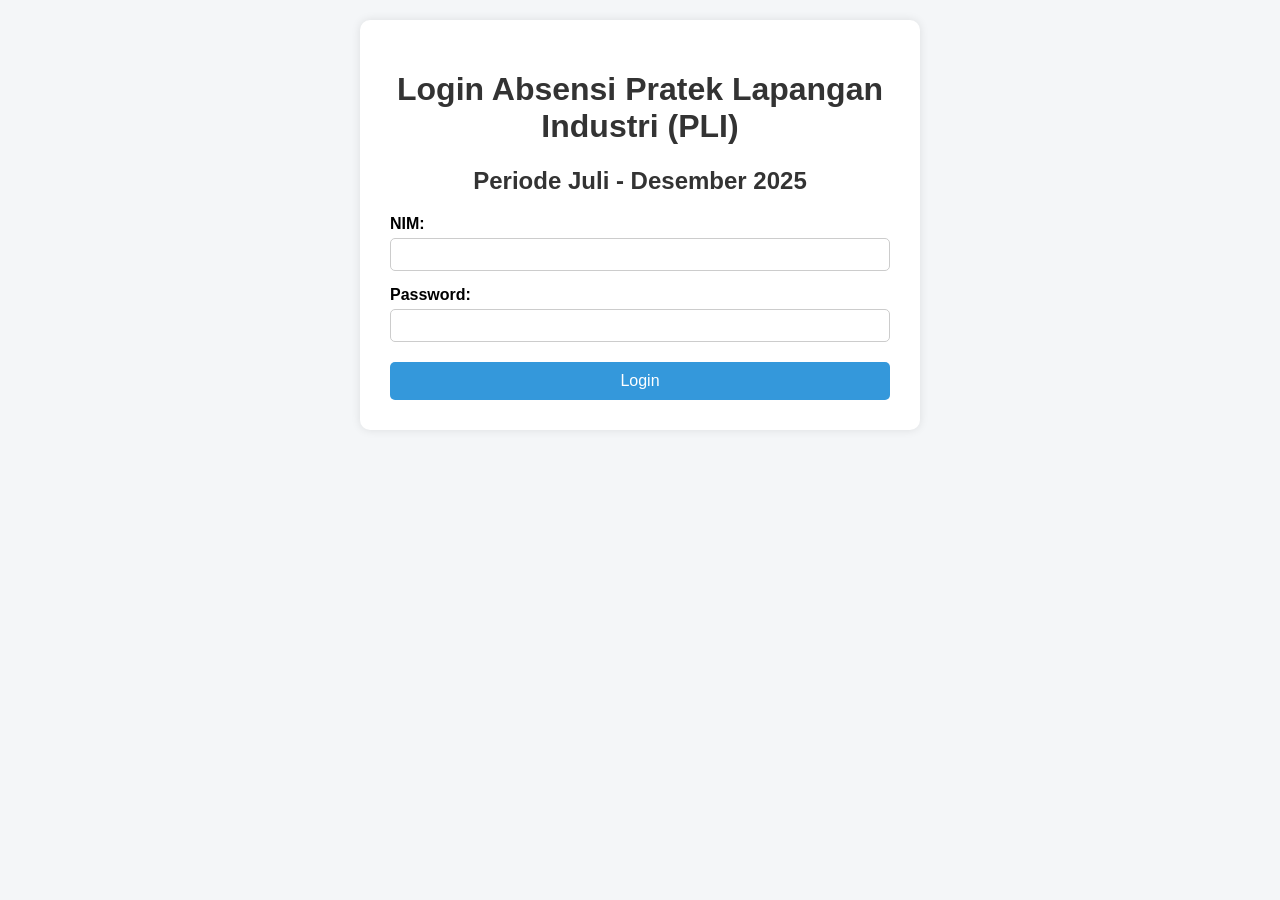
<file: Index.html>
<!DOCTYPE html>
<html lang="id">
<head>
  <meta charset="UTF-8" />
  <title>Login Absensi Praktek Lapangan Industri (PLI)</title>
  <style>
    body {
      font-family: Arial, sans-serif;
      background-color: #f4f6f8;
      margin: 0;
      padding: 20px;
    }
    .container {
      max-width: 500px;
      margin: auto;
      background-color: #ffffff;
      padding: 30px;
      border-radius: 10px;
      box-shadow: 0 0 10px rgba(0,0,0,0.1);
    }
    h1, h2 {
      text-align: center;
      color: #333;
    }
    label {
      display: block;
      margin-top: 15px;
      margin-bottom: 5px;
      font-weight: bold;
    }
    input, select {
      width: 100%;
      padding: 8px;
      border: 1px solid #ccc;
      border-radius: 5px;
      box-sizing: border-box;
    }
    button {
      margin-top: 20px;
      width: 100%;
      padding: 10px;
      background-color: #3498db;
      color: white;
      border: none;
      border-radius: 5px;
      font-size: 16px;
      cursor: pointer;
    }
    button:hover {
      background-color: #2980b9;
    }
    #result {
      margin-top: 30px;
      background-color: #e9f7ef;
      border: 1px solid #2ecc71;
      padding: 15px;
      border-radius: 5px;
      color: #2e7d32;
    }
    #absensiSection { display: none; }
    #logoutBtn {
      background-color: #e74c3c;
      margin-top: 10px;
    }
    #logoutBtn:hover {
      background-color: #c0392b;
    }
    /* Notifikasi lokasi */
    #locationPrompt {
      display: none;
      position: fixed;
      top: 0; left: 0;
      width: 100%; height: 100%;
      background: rgba(0,0,0,0.6);
      justify-content: center;
      align-items: center;
      z-index: 1000;
    }
    #locationBox {
      background: white;
      padding: 25px;
      border-radius: 10px;
      max-width: 350px;
      text-align: center;
      box-shadow: 0 0 10px rgba(0,0,0,0.3);
    }
    #locationBox button {
      width: 45%;
      margin: 10px 5px;
    }
  </style>
</head>
<body>

  <!-- HALAMAN LOGIN -->
  <div class="container" id="loginSection">
    <h1>Login Absensi Pratek Lapangan Industri (PLI)</h1>
    <h2>Periode Juli - Desember 2025</h2>

    <form id="loginForm">
      <label for="nim">NIM:</label>
      <input type="text" id="nim" required />

      <label for="password">Password:</label>
      <input type="password" id="password" required />

      <button type="submit">Login</button>
    </form>
    <div id="loginMsg"></div>
  </div>

  <!-- HALAMAN ABSENSI -->
  <div class="container" id="absensiSection">
    <h1>Absensi Pratek Lapangan Industri (PLI)</h1>
    <h2>Selamat datang, <span id="namaUser"></span></h2>

    <form id="absensiForm">
      <label for="tanggal">Tanggal:</label>
      <input type="date" id="tanggal" name="tanggal" required />

      <label for="jamDatang">Jam Datang:</label>
      <input type="time" id="jamDatang" name="jamDatang" value="08:00" required />

      <label for="jamPulang">Jam Pulang:</label>
      <input type="time" id="jamPulang" name="jamPulang" />

      <label for="keterangan">Keterangan:</label>
      <select id="keterangan" name="keterangan" required>
        <option value="">-- Pilih Keterangan --</option>
        <option value="Hadir">Hadir</option>
        <option value="Tidak Hadir">Tidak Hadir</option>
        <option value="Izin">Izin</option>
      </select>

      <input type="hidden" id="nama" name="nama" />
      <input type="hidden" id="latitude" name="latitude" />
      <input type="hidden" id="longitude" name="longitude" />

      <button type="submit">Submit Absensi</button>
    </form>

    <button id="logoutBtn">Logout</button>
    <div id="result"></div>
  </div>

  <!-- POPUP NOTIFIKASI UNTUK MENGHIDUPKAN LOKASI -->
  <div id="locationPrompt">
    <div id="locationBox">
      <h3>Aktifkan Lokasi?</h3>
      <p>Untuk mengisi absensi, Anda perlu menghidupkan fitur lokasi (GPS).</p>
      <button id="enableLocationBtn">Hidupkan Lokasi</button>
      <button id="skipLocationBtn">Lanjut Tanpa Lokasi</button>
    </div>
  </div>

  <script>
    // DAFTAR USER LOGIN
    const users = [
      { nim: '22350010', nama: 'Elvi Gustian', password: '12345' },
      { nim: '22350020', nama: 'Rahmat', password: 'abcd' },
      { nim: '22350030', nama: 'Dewi', password: 'qwerty' }
    ];

    const lokasiMagang = { lat: -0.934618, lon: 100.365157 }; // Ganti dengan lokasi magangmu
    const radiusMaks = 100; // meter

    const loginSection = document.getElementById('loginSection');
    const absensiSection = document.getElementById('absensiSection');
    const loginForm = document.getElementById('loginForm');
    const absensiForm = document.getElementById('absensiForm');
    const resultDiv = document.getElementById('result');
    const namaUserSpan = document.getElementById('namaUser');
    const loginMsg = document.getElementById('loginMsg');
    const locationPrompt = document.getElementById('locationPrompt');

    // LOGIN
    loginForm.addEventListener('submit', e => {
      e.preventDefault();
      const nim = document.getElementById('nim').value.trim();
      const password = document.getElementById('password').value.trim();

      const user = users.find(u => u.nim === nim && u.password === password);
      if (user) {
        loginSection.style.display = 'none';
        absensiSection.style.display = 'block';
        namaUserSpan.textContent = user.nama;
        document.getElementById('nama').value = user.nama;
      } else {
        loginMsg.textContent = 'NIM atau password salah!';
        loginMsg.style.color = 'red';
      }
    });

    // LOGOUT
    document.getElementById('logoutBtn').addEventListener('click', () => {
      absensiSection.style.display = 'none';
      loginSection.style.display = 'block';
      loginForm.reset();
      absensiForm.reset();
      resultDiv.innerHTML = '';
    });

    // HITUNG JARAK
    function hitungJarak(lat1, lon1, lat2, lon2) {
      const R = 6371e3;
      const φ1 = lat1 * Math.PI/180;
      const φ2 = lat2 * Math.PI/180;
      const Δφ = (lat2-lat1) * Math.PI/180;
      const Δλ = (lon2-lon1) * Math.PI/180;
      const a = Math.sin(Δφ/2)**2 + Math.cos(φ1)*Math.cos(φ2)*Math.sin(Δλ/2)**2;
      const c = 2 * Math.atan2(Math.sqrt(a), Math.sqrt(1-a));
      return R * c;
    }

    // SUBMIT ABSENSI
    absensiForm.addEventListener('submit', e => {
      e.preventDefault();
      // tampilkan notifikasi hidupkan lokasi
      locationPrompt.style.display = 'flex';
    });

    // Tombol popup lokasi
    document.getElementById('enableLocationBtn').addEventListener('click', () => {
      locationPrompt.style.display = 'none';
      ambilLokasi();
    });

    document.getElementById('skipLocationBtn').addEventListener('click', () => {
      alert("Lokasi tidak diaktifkan. Anda tidak bisa mengisi absensi tanpa lokasi.");
      locationPrompt.style.display = 'none';
    });

    // Fungsi ambil lokasi & kirim absensi
    function ambilLokasi() {
      if (navigator.geolocation) {
        navigator.geolocation.getCurrentPosition(
          pos => {
            const userLat = pos.coords.latitude;
            const userLon = pos.coords.longitude;
            const jarak = hitungJarak(userLat, userLon, lokasiMagang.lat, lokasiMagang.lon);

            if (jarak <= radiusMaks) {
              document.getElementById('latitude').value = userLat;
              document.getElementById('longitude').value = userLon;
              kirimAbsensi();
            } else {
              alert(`Anda di luar area absensi (jarak: ${Math.round(jarak)} meter).`);
            }
          },
          () => alert('Tidak dapat mengakses lokasi. Pastikan GPS aktif.')
        );
      } else {
        alert('Browser tidak mendukung fitur lokasi.');
      }
    }

    // KIRIM KE GOOGLE SHEET
    function kirimAbsensi() {
      const data = new FormData(absensiForm);
      const params = new URLSearchParams();
      for (const pair of data.entries()) params.append(pair[0], pair[1]);

      fetch('https://script.google.com/macros/s/AKfycbzqHPfTJbcOm5R60myhgvxgquKq4an-u08Q6e69XczDDGZdal_JCTtHHzkPqLFXxj8F/exec', {
        method: 'POST',
        body: params
      })
      .then(res => res.text())
      .then(text => {
        if (text === "Sukses") {
          resultDiv.innerHTML = `
            <h3>Data Absensi Tercatat</h3>
            <p><strong>Nama:</strong> ${data.get('nama')}</p>
            <p><strong>Tanggal:</strong> ${data.get('tanggal')}</p>
            <p><strong>Jam Datang:</strong> ${data.get('jamDatang')}</p>
            <p><strong>Keterangan:</strong> ${data.get('keterangan')}</p>
            <p><strong>Lokasi:</strong> ${data.get('latitude')}, ${data.get('longitude')}</p>
          `;
          absensiForm.reset();
        } else {
          resultDiv.textContent = "Gagal menyimpan data.";
        }
      })
      .catch(() => resultDiv.textContent = "Gagal menyimpan data.");
    }
  </script>

</body>
</html>
</file>
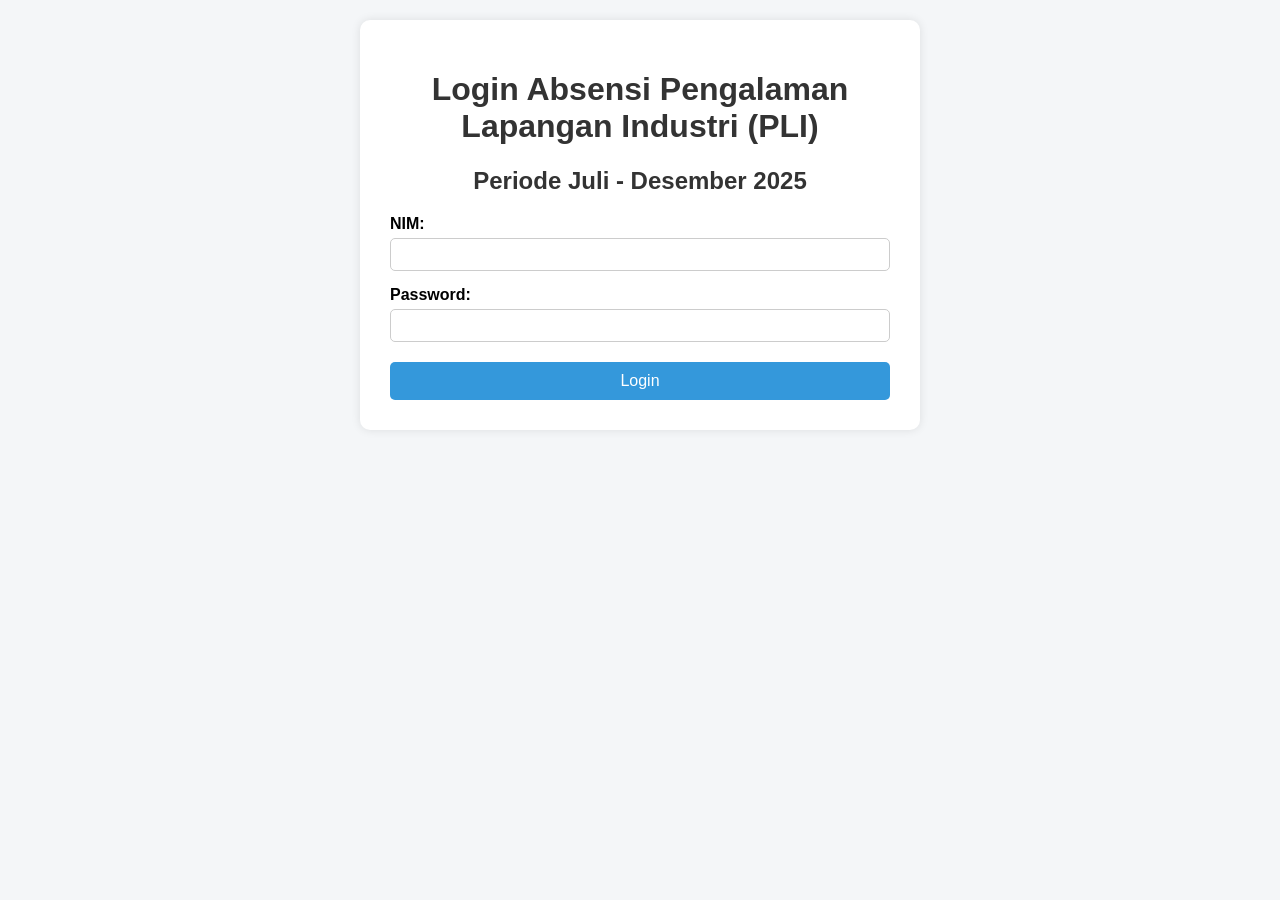
<file: index.html>
<!DOCTYPE html>
<html lang="id">
<head>
  <meta charset="UTF-8" />
  <title>Login Absensi Pengalaman Lapangan Industri (PLI)</title>
  <style>
    body {
      font-family: Arial, sans-serif;
      background-color: #f4f6f8;
      margin: 0;
      padding: 20px;
    }
    .container {
      max-width: 500px;
      margin: auto;
      background-color: #ffffff;
      padding: 30px;
      border-radius: 10px;
      box-shadow: 0 0 10px rgba(0,0,0,0.1);
    }
    h1, h2 {
      text-align: center;
      color: #333;
    }
    label {
      display: block;
      margin-top: 15px;
      margin-bottom: 5px;
      font-weight: bold;
    }
    input, select {
      width: 100%;
      padding: 8px;
      border: 1px solid #ccc;
      border-radius: 5px;
      box-sizing: border-box;
    }
    button {
      margin-top: 20px;
      width: 100%;
      padding: 10px;
      background-color: #3498db;
      color: white;
      border: none;
      border-radius: 5px;
      font-size: 16px;
      cursor: pointer;
    }
    button:hover {
      background-color: #2980b9;
    }
    #result {
      margin-top: 30px;
      background-color: #e9f7ef;
      border: 1px solid #2ecc71;
      padding: 15px;
      border-radius: 5px;
      color: #2e7d32;
    }
    #absensiSection { display: none; }
    #logoutBtn {
      background-color: #e74c3c;
      margin-top: 10px;
    }
    #logoutBtn:hover {
      background-color: #c0392b;
    }
    /* Notifikasi lokasi */
    #locationPrompt {
      display: none;
      position: fixed;
      top: 0; left: 0;
      width: 100%; height: 100%;
      background: rgba(0,0,0,0.6);
      justify-content: center;
      align-items: center;
      z-index: 1000;
    }
    #locationBox {
      background: white;
      padding: 25px;
      border-radius: 10px;
      max-width: 350px;
      text-align: center;
      box-shadow: 0 0 10px rgba(0,0,0,0.3);
    }
    #locationBox button {
      width: 45%;
      margin: 10px 5px;
    }
  </style>
</head>
<body>

  <!-- HALAMAN LOGIN -->
  <div class="container" id="loginSection">
    <h1>Login Absensi Pengalaman Lapangan Industri (PLI)</h1>
    <h2>Periode Juli - Desember 2025</h2>

    <form id="loginForm">
      <label for="nim">NIM:</label>
      <input type="text" id="nim" required />

      <label for="password">Password:</label>
      <input type="password" id="password" required />

      <button type="submit">Login</button>
    </form>
    <div id="loginMsg"></div>
  </div>

  <!-- HALAMAN ABSENSI -->
  <div class="container" id="absensiSection">
    <h1>Absensi Pengalaman Lapangan Industri (PLI)</h1>
    <h2>Selamat datang, <span id="namaUser"></span></h2>

    <form id="absensiForm">
      <label for="tanggal">Tanggal:</label>
      <input type="date" id="tanggal" name="tanggal" required />

      <label for="jamDatang">Jam Datang:</label>
      <input type="time" id="jamDatang" name="jamDatang" value="08:00" required />

      <label for="jamPulang">Jam Pulang:</label>
      <input type="time" id="jamPulang" name="jamPulang" />

      <label for="keterangan">Keterangan:</label>
      <select id="keterangan" name="keterangan" required>
        <option value="">-- Pilih Keterangan --</option>
        <option value="Hadir">Hadir</option>
        <option value="Tidak Hadir">Tidak Hadir</option>
        <option value="Izin">Izin</option>
      </select>

      <input type="hidden" id="nama" name="nama" />
      <input type="hidden" id="latitude" name="latitude" />
      <input type="hidden" id="longitude" name="longitude" />

      <button type="submit">Submit Absensi</button>
    </form>

    <button id="logoutBtn">Logout</button>
    <div id="result"></div>
  </div>

  <!-- POPUP NOTIFIKASI UNTUK MENGHIDUPKAN LOKASI -->
  <div id="locationPrompt">
    <div id="locationBox">
      <h3>Aktifkan Lokasi?</h3>
      <p>Untuk mengisi absensi, Anda perlu menghidupkan fitur lokasi (GPS).</p>
      <button id="enableLocationBtn">Hidupkan Lokasi</button>
      <button id="skipLocationBtn">Lanjut Tanpa Lokasi</button>
    </div>
  </div>

  <script>
    // DAFTAR USER LOGIN
    const users = [
      { nim: '22350010', nama: 'Elvi Gustian', password: '12345' },
      { nim: '22350020', nama: 'Rahmat', password: 'abcd' },
      { nim: '22350030', nama: 'Dewi', password: 'qwerty' }
    ];

    const lokasiMagang = { lat: -0.6557499, lon: 100.2828813 }; // Ganti dengan lokasi magangmu
    const radiusMaks = 50; // meter

    const loginSection = document.getElementById('loginSection');
    const absensiSection = document.getElementById('absensiSection');
    const loginForm = document.getElementById('loginForm');
    const absensiForm = document.getElementById('absensiForm');
    const resultDiv = document.getElementById('result');
    const namaUserSpan = document.getElementById('namaUser');
    const loginMsg = document.getElementById('loginMsg');
    const locationPrompt = document.getElementById('locationPrompt');

    // LOGIN
    loginForm.addEventListener('submit', e => {
      e.preventDefault();
      const nim = document.getElementById('nim').value.trim();
      const password = document.getElementById('password').value.trim();

      const user = users.find(u => u.nim === nim && u.password === password);
      if (user) {
        loginSection.style.display = 'none'; 
        absensiSection.style.display = 'block';
        namaUserSpan.textContent = user.nama;
        document.getElementById('nama').value = user.nama;
      } else {
        loginMsg.textContent = 'NIM atau password salah!';
        loginMsg.style.color = 'red';
      }
    });

    // LOGOUT
    document.getElementById('logoutBtn').addEventListener('click', () => {
      absensiSection.style.display = 'none';
      loginSection.style.display = 'block';
      loginForm.reset();
      absensiForm.reset();
      resultDiv.innerHTML = '';
    });

    // HITUNG JARAK
    function hitungJarak(lat1, lon1, lat2, lon2) {
      const R = 6371e3;
      const φ1 = lat1 * Math.PI/180;
      const φ2 = lat2 * Math.PI/180;
      const Δφ = (lat2-lat1) * Math.PI/180;
      const Δλ = (lon2-lon1) * Math.PI/180;
      const a = Math.sin(Δφ/2)**2 + Math.cos(φ1)*Math.cos(φ2)*Math.sin(Δλ/2)**2;
      const c = 2 * Math.atan2(Math.sqrt(a), Math.sqrt(1-a));
      return R * c;
    }

    // SUBMIT ABSENSI
    absensiForm.addEventListener('submit', e => {
      e.preventDefault();
      // tampilkan notifikasi hidupkan lokasi
      locationPrompt.style.display = 'flex';
    });

    // Tombol popup lokasi
    document.getElementById('enableLocationBtn').addEventListener('click', () => {
      locationPrompt.style.display = 'none';
      ambilLokasi();
    });

    document.getElementById('skipLocationBtn').addEventListener('click', () => {
      alert("Lokasi tidak diaktifkan. Anda tidak bisa mengisi absensi tanpa lokasi.");
      locationPrompt.style.display = 'none';
    });

    // Fungsi ambil lokasi & kirim absensi
    function ambilLokasi() {
      if (navigator.geolocation) {
        navigator.geolocation.getCurrentPosition(
          pos => {
            const userLat = pos.coords.latitude;
            const userLon = pos.coords.longitude;
            const jarak = hitungJarak(userLat, userLon, lokasiMagang.lat, lokasiMagang.lon);

            if (jarak <= radiusMaks) {
              document.getElementById('latitude').value = userLat;
              document.getElementById('longitude').value = userLon;
              kirimAbsensi();
            } else {
              alert(`Anda di luar area absensi (jarak: ${Math.round(jarak)} meter).`);
            }
          },
          () => alert('Tidak dapat mengakses lokasi. Pastikan GPS aktif.')
        );
      } else {
        alert('Browser tidak mendukung fitur lokasi.');
      }
    }

    // KIRIM KE GOOGLE SHEET
    function kirimAbsensi() {
      const data = new FormData(absensiForm);
      const params = new URLSearchParams();
      for (const pair of data.entries()) params.append(pair[0], pair[1]);

      fetch('https://script.google.com/macros/s/AKfycbzqHPfTJbcOm5R60myhgvxgquKq4an-u08Q6e69XczDDGZdal_JCTtHHzkPqLFXxj8F/exec', {
        method: 'POST',
        body: params
      })
      .then(res => res.text())
      .then(text => {
        if (text === "Sukses") {
          resultDiv.innerHTML = `
            <h3>Data Absensi Tercatat</h3>
            <p><strong>Nama:</strong> ${data.get('nama')}</p>
            <p><strong>Tanggal:</strong> ${data.get('tanggal')}</p>
            <p><strong>Jam Datang:</strong> ${data.get('jamDatang')}</p>
            <p><strong>Keterangan:</strong> ${data.get('keterangan')}</p>
            <p><strong>Lokasi:</strong> ${data.get('latitude')}, ${data.get('longitude')}</p>
          `;
          absensiForm.reset();
        } else {
          resultDiv.textContent = "Gagal menyimpan data.";
        }
      })
      .catch(() => resultDiv.textContent = "Gagal menyimpan data.");
    }
  </script>

</body>
</html>
</file>
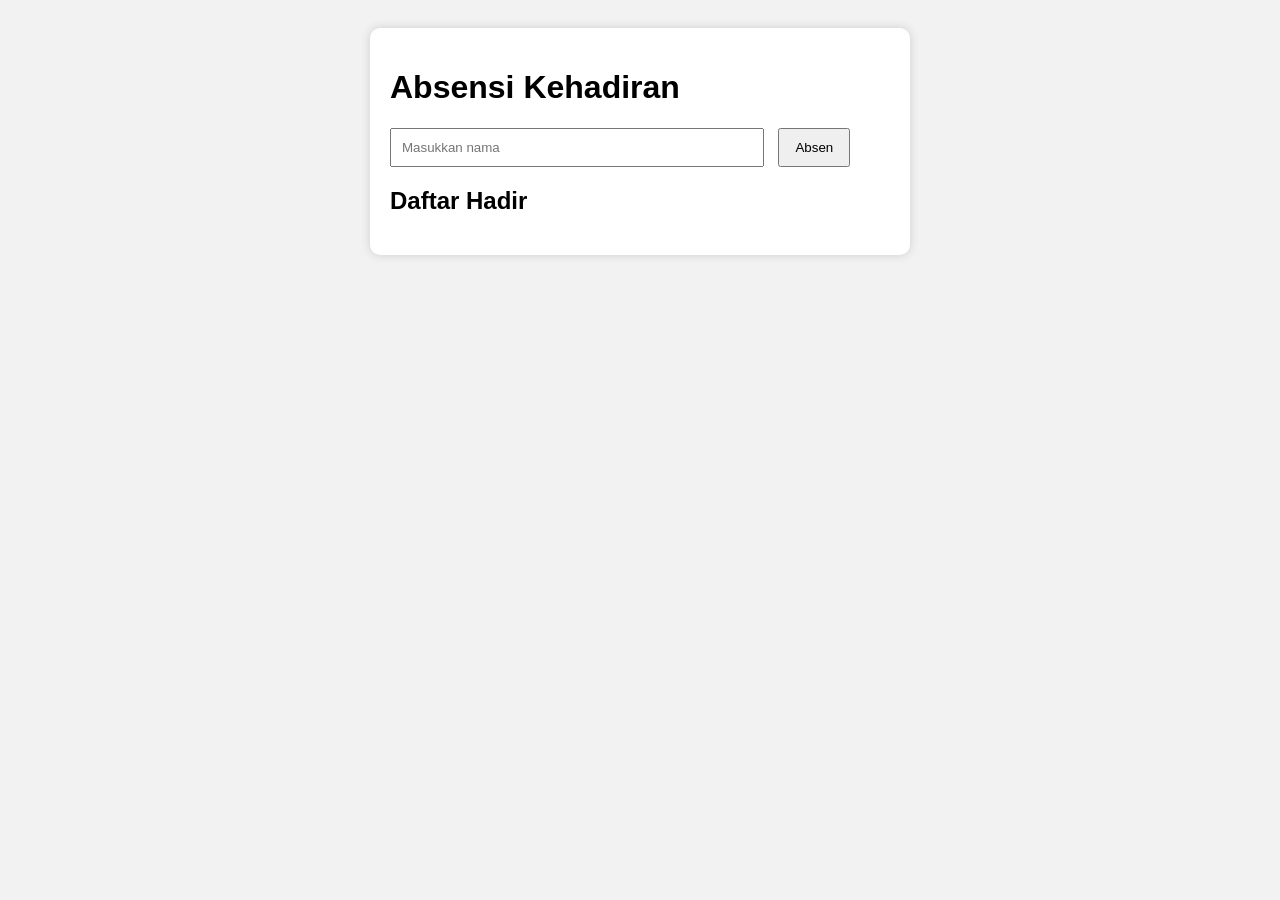
<file: Absen.html>
<!DOCTYPE html>
<html lang="id">
<head>
  <meta charset="UTF-8" />
  <meta name="viewport" content="width=device-width, initial-scale=1.0" />
  <title>Daftar Absen</title>
  <link rel="stylesheet" href="style.css" />
</head>
<body>
  <div class="container">
    <h1>Absensi Kehadiran</h1>
    <input type="text" id="namaInput" placeholder="Masukkan nama" />
    <button onclick="tambahAbsen()">Absen</button>
    
    <h2>Daftar Hadir</h2>
    <ul id="daftarAbsen"></ul>
  </div>

  <script src="script.js"></script>
</body>
</html>
</file>
<file: style.css>
body {
  font-family: Arial, sans-serif;
  background-color: #f2f2f2;
  padding: 20px;
}

.container {
  background-color: #fff;
  max-width: 500px;
  margin: auto;
  padding: 20px;
  border-radius: 10px;
  box-shadow: 0 0 10px #ccc;
}

input[type="text"] {
  width: 70%;
  padding: 10px;
  margin-right: 10px;
}

button {
  padding: 10px 15px;
}

ul {
  list-style-type: none;
  padding-left: 0;
}

li {
  padding: 5px 0;
  border-bottom: 1px solid #ddd;
}
</file>
